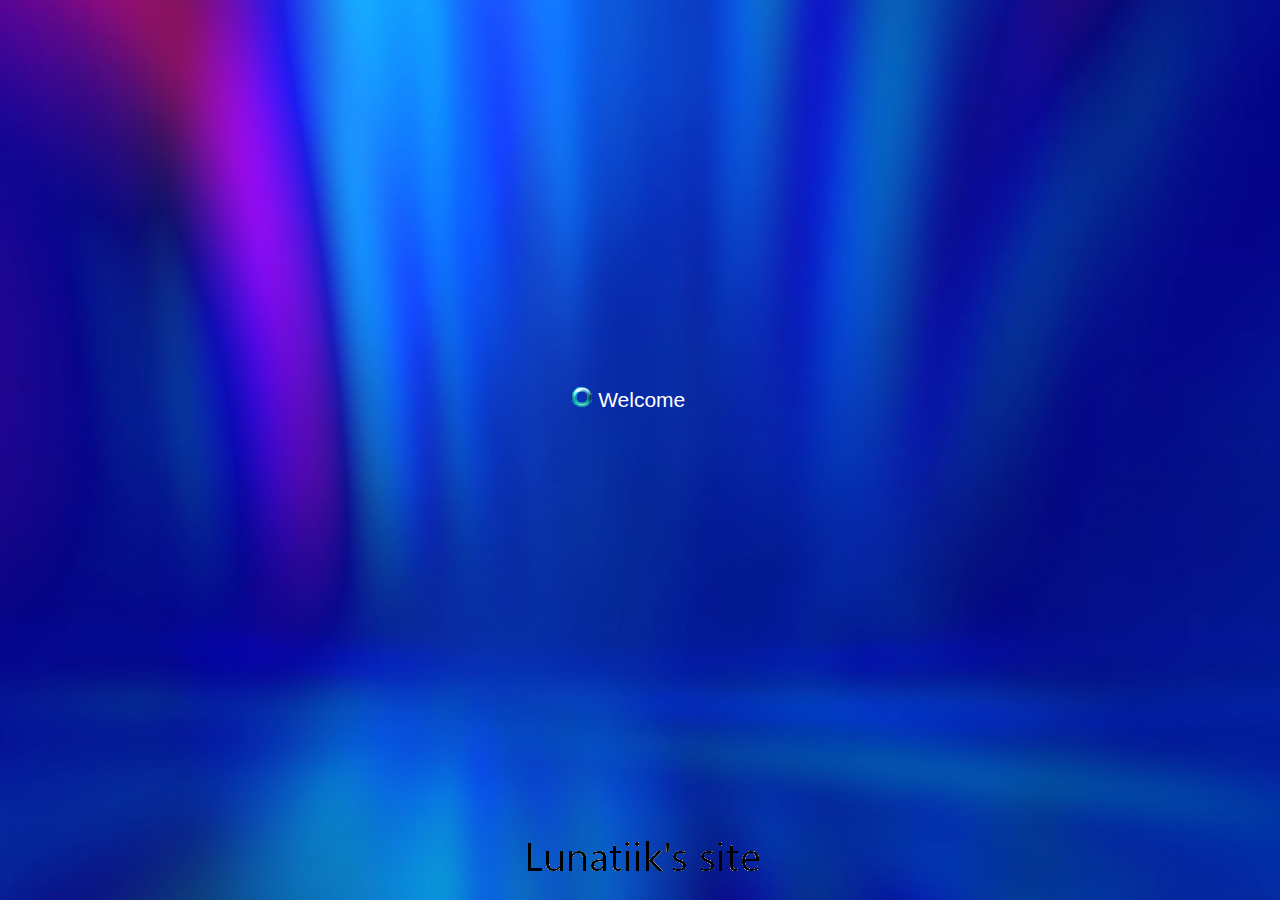
<file: index.html>
<title>Lunatiik's site</title>
<!DOCTYPE html>
<meta http-equiv="refresh" content="5;url=home.html" />
<style>
body {
    background: url("/files/lockbg.jpg") no-repeat center fixed;
	background-size: cover;
	cursor: none;
}
.updater {

/* Formatting */
font-family:Segoe UI, Arial;
font-size: 21px;
color: #fff;
font-weight:normal;
text-align:center;
position: absolute;
top: 43%;
width:97%;
height: 70px;

/* Why god, why */
user-select: none; 
-moz-user-select: none;
-webkit-user-select: none;
-ms-user-select: none;
</style>
<style>
.logo {

/* Formatting */
position: absolute;
bottom: 2%;
left: 35%;
width: 30%;
text-align:center;
</style>
<script src="http://ajax.googleapis.com/ajax/libs/jquery/1.9.1/jquery.min.js"></script>
<body oncontextmenu="return false;">
</body>
<div class="updater">
<img src="/files/7cursor.gif" style="">		Welcome
</div>
<div class="logo">
<img src="/files/boot-logo.png">
</div>
</file>
